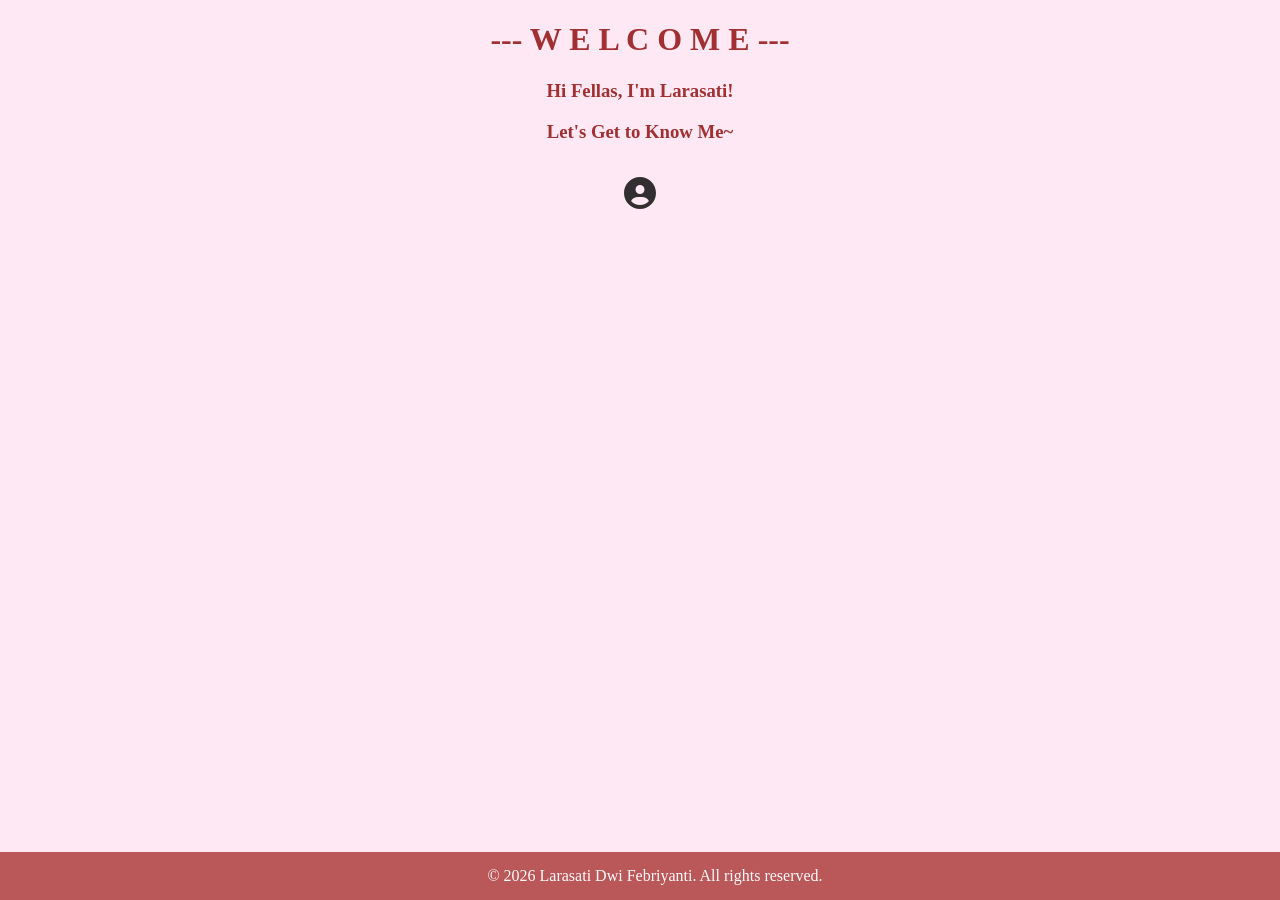
<file: index.html>
<!DOCTYPE html>
<html lang="eng">
<head>
    <title>Personal Landing Page</title>
    <link rel="stylesheet" href="style.css">
</head>
<body class="bg">
    <h1 class="judul">--- W E L C O M E ---</h1>
    <h3 class="p2">Hi Fellas, I'm Larasati!</h3>
    <h3 class="p2">Let's Get to Know Me~</h3>
    <nav class="img">
        <a href="about.html">
            <img src="icons/people.svg" alt="About Me">
        </a>
    </nav>
    <footer class="foot">
    © 2026 Larasati Dwi Febriyanti. All rights reserved.
    </footer>
</body>

</html>
</file>
<file: style.css>
.judul {
    color: darkred;
    text-align: center;
    text-size: 20px;
}

.bg {
    background-color: #fee8f3;
    opacity: 0.8;
    background-image:  radial-gradient(#ffa7a7 0.5px, transparent 0.5px), radial-gradient(#ffa7a7 0.5px, #fee8f3 0.5px);
    background-size: 20px 20px;
    background-position: 0 0,10px 10px;
}

.p1 {
    text-align: left;
    color: darkred;
    gap: 30px;
}

.p2 {
    text-align: center;
    color: darkred;
}

.margin {
    display: flex;
    gap: 30px;
}

.img {
    padding: 10px 10px;
    border-radius: 8px;
    text-align: center;
    justify-content: center;
    margin: 20px auto;
    width: 40px;
    height: 40px;
}

.image {
    text-align: center;
    width: 200px;
    height: 200px;
    border-radius: 50%;
    object-fit: cover;
}

.foot {
    position: fixed;
    bottom: 0;
    left: 0;
    width: 100%;

    text-align: center;
    padding: 15px;
    background-color: #a83232;
    color: white;
}
</file>
